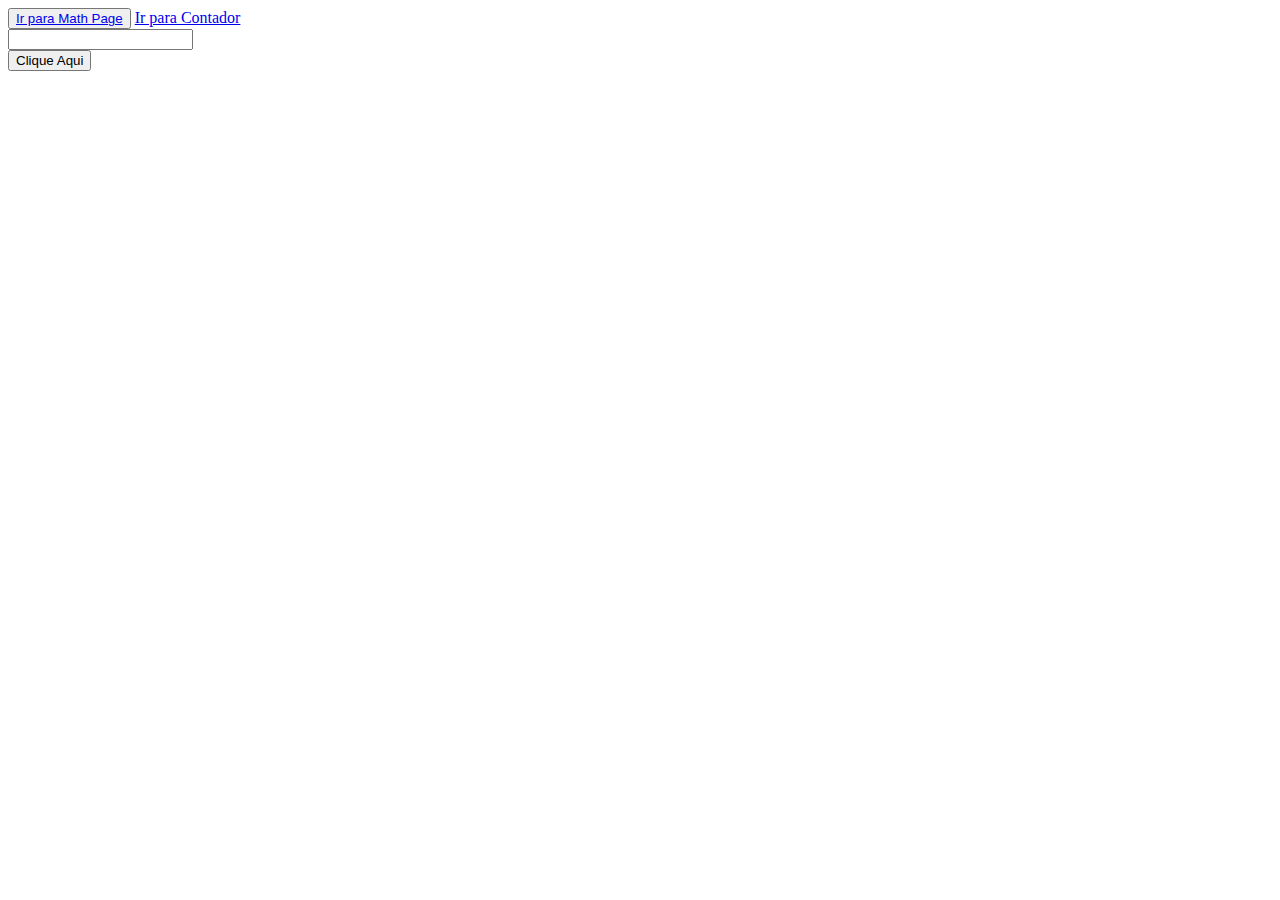
<file: index.html>
<!DOCTYPE html>
<html lang="pt-br">
<head>
    <meta charset="UTF-8">
    <meta name="viewport" content="width=device-width, initial-scale=1.0">
    <title>Intro JS</title>
</head>
<body>
    <button>
        <a href="./pages/math.html" > Ir para Math Page </a> </button>
        <a href="./pages/contador.html" > Ir para Contador </a> </button>
    <div> 
        <input id="nome" type="text">
    </div>

    <div>
        <button onclick="exibirNome()" id="btn">Clique Aqui</button>
    </div>

    <div> 
        <p id="msg">

        </p>
    </div>

    <script src="./assets/scripts/index.script.js"></script>
</body>
</html>
</file>
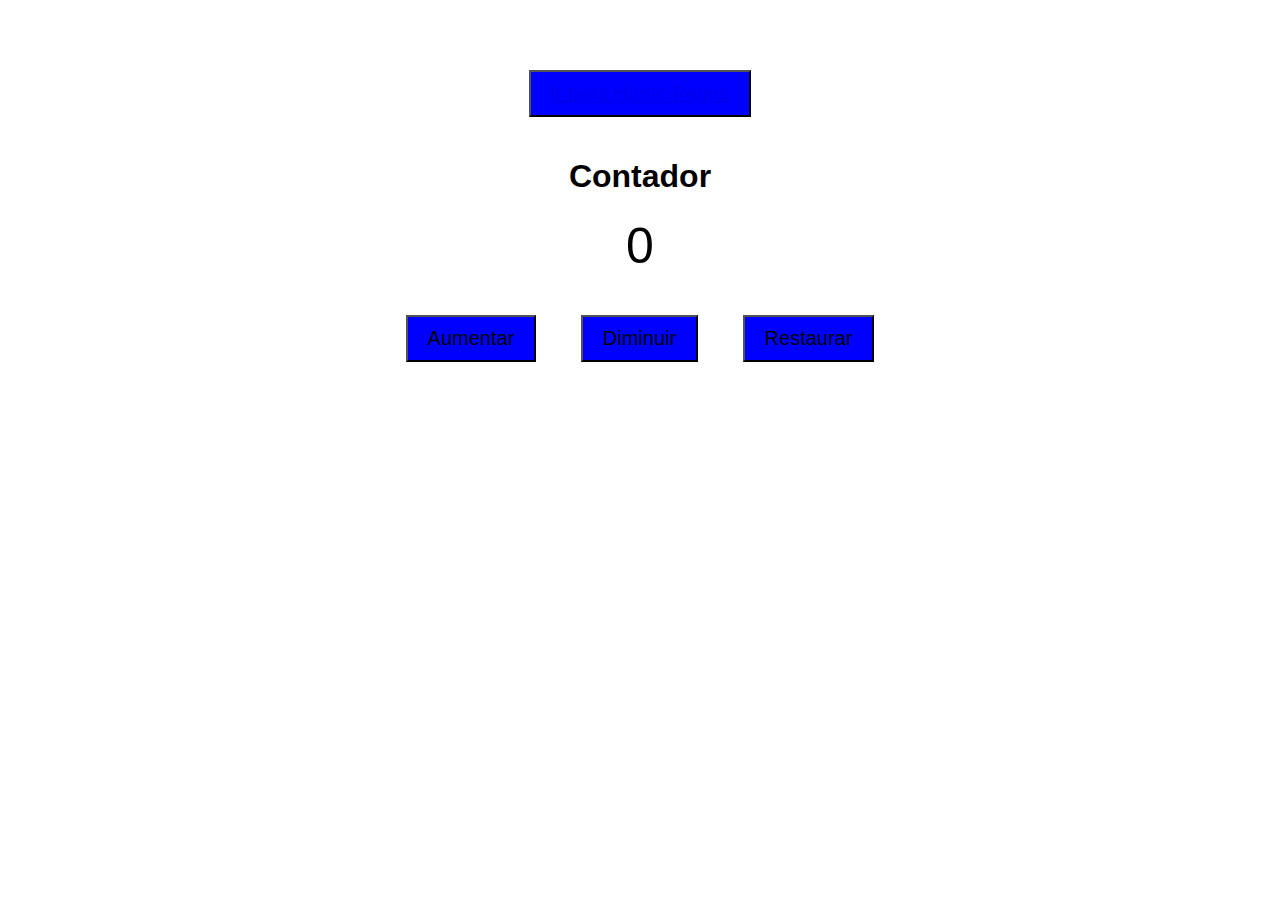
<file: pages/contador.html>
<html lang="pt-BR">
<head>
    <meta charset="UTF-8">
    <meta name="viewport" content="width=device-width, initial-scale=1.0">
    <title>Contador Simples</title>
    <link rel="stylesheet" href="../assets/styles/index.styles.css">
</head>
<body>
<button> 
    <a href="../index.html">Ir para Home Pages</a>
</button>


    <h1>Contador</h1>
    <div id="contador">0</div>
    <button onclick="aum()">Aumentar</button>
    <button onclick="dim()">Diminuir</button>
    <button onclick="res()">Restaurar</button>

    <script src="../assets/scripts/contador.script.js"></script>

</body>
</html>
</file>
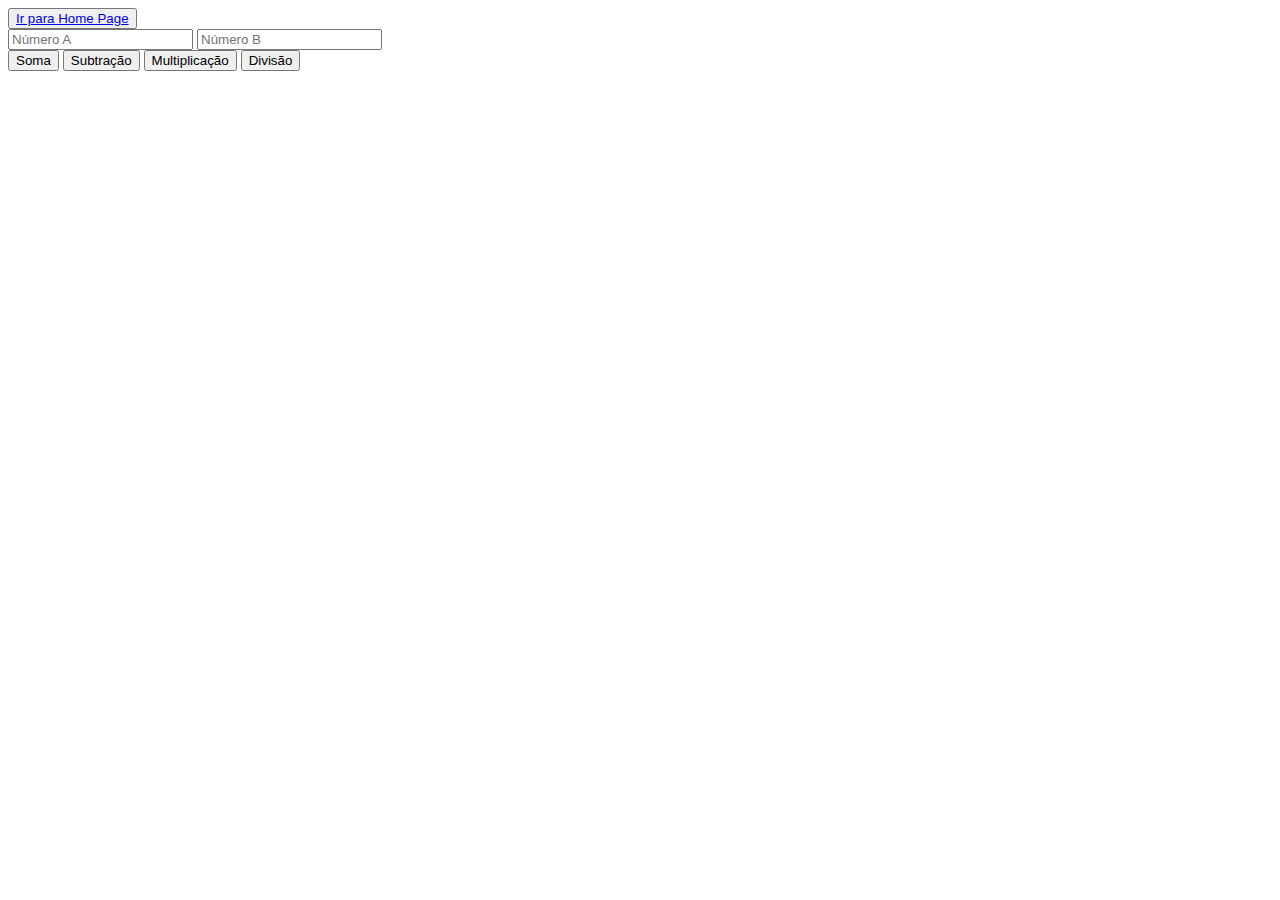
<file: pages/math.html>
<!DOCTYPE html>
<html lang="pt-br">
<head>
    <meta charset="UTF-8">
    <meta name="viewport" content="width=device-width, initial-scale=1.0">
    <title>Calculo JS</title>
</head>
<body>
    <button>
        <a href="../index.html" >  Ir para Home Page </a> </button>
<div>
    <input id="numA" type="number" placeholder="Número A"/> 
    <input id="numB" type="number" placeholder="Número B"/> 
    <div>


        <button id="btn" onclick="soma()">Soma</button>
        <button id="btn" onclick="sub()">Subtração</button>
        <button id="btn" onclick="mult()">Multiplicação</button>
        <button id="btn" onclick="divi()">Divisão</button>
    </div>

    <p id="result"></p>
</div>
    <script src="../assets/scripts/math.script.js"></script>
</body>
</html>
</file>
<file: assets/styles/index.styles.css>
body {
    font-family: Arial, sans-serif;
    text-align: center;
    margin-top: 50px;
}

#contador {
    font-size: 50px;
    margin: 20px;
}

button {
    font-size: 20px;
    margin: 20px;
    padding: 10px 20px;
    cursor: pointer;
    background-color: blue;
}
</file>
